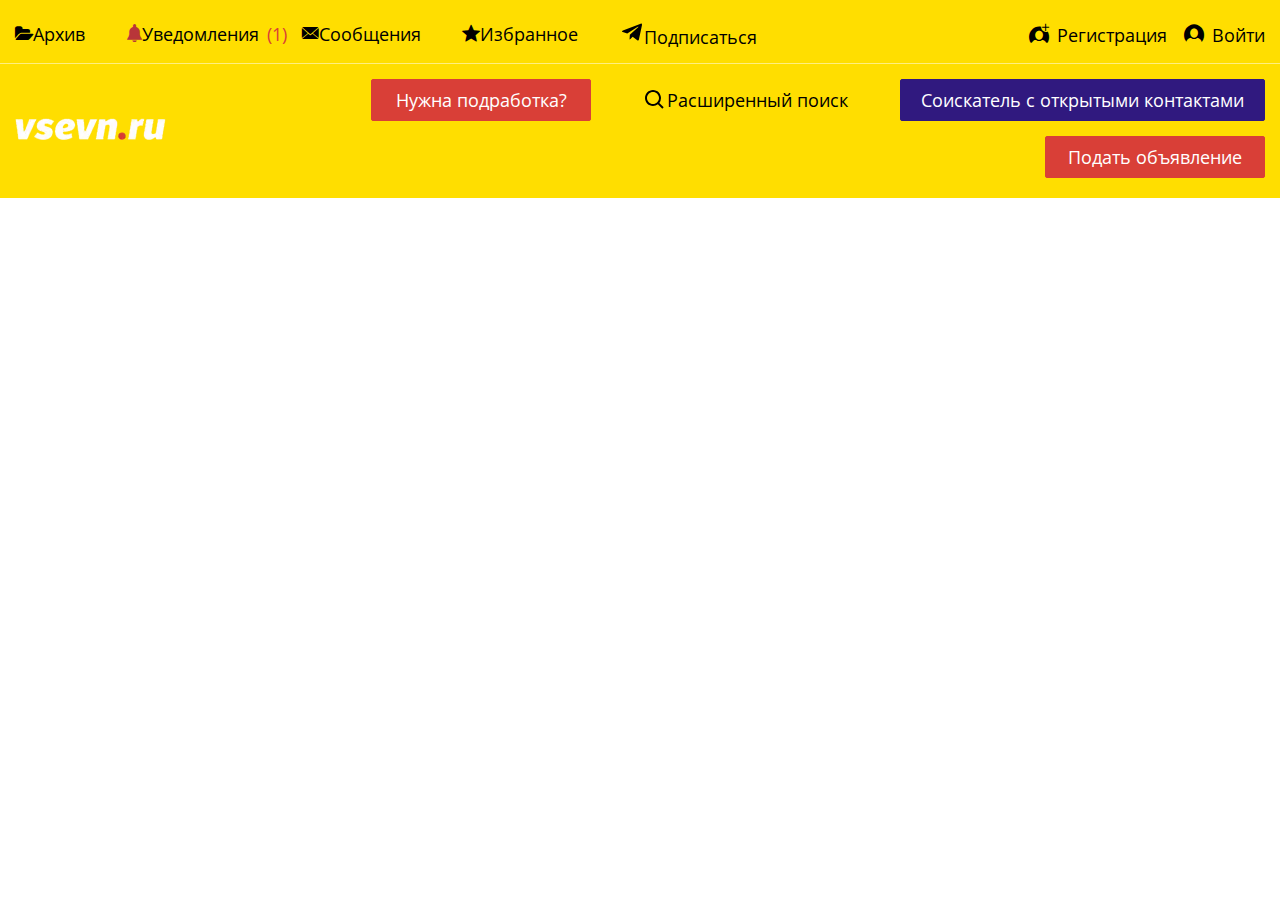
<file: index.html>
<!DOCTYPE html>
<html lang="ru">

<head>
	<title>Пробное задание</title>
	
	<!--ПОДКЛЮЧЕНИЕ CSS-->
	<link rel="stylesheet" href="css/style.css">
	<link rel="stylesheet" href="css/style-icons.css">
	<link rel="stylesheet" href="css/swiper-bundle.min.css">
	<!--ПОДКЛЮЧЕНИЕ ИКОНКИ СТРАНИЦЫ-->
	<!-- <link rel="shortcut icon" href="images/favicon.ico" type="image/x-icon"> -->
	<!--СОВРЕМЕННАЯ КОДИРОВКА СТРАНИЦЫ -->
	<meta charset="utf-8">
	<!--META-ТЕГИ-->
	<meta name="viewport" content="width=device-width, initial-scale=1.0, maximum-scale=1.0, user-scalable=0">
	<!--Отключение формирования ссылки номера телефона у IOS-->
	<meta name="format-detection" content="telephone=no">
	<!--Последняя версия браузера-->
	<meta http-equiv="X-UA-Compatible" content="ie=edge">

</head>

<body>
	<div class="wrapper">
		<header class="header">
			<div class="header__container">
				<div class="header__top top-header">
					<nav class="top-header__menu menu-top">
						<ul class="menu-top__list">
							<li class="menu-top__item"><a href="#" class="menu-top__link icon-folder_dark">Архив</a></li>
							<li class="menu-top__item"><button class="menu-top__link icon-notification_red">Уведомления<span>(1)</span></button></li>
							<li class="menu-top__item"><button class="menu-top__link icon-mail_dark">Сообщения</button></li>
							<li class="menu-top__item"><a href="#" class="menu-top__link icon-star_dark">Избранное</a></li>
							<li class="menu-top__item"><a href="#" class="menu-top__link"><svg xmlns="http://www.w3.org/2000/svg" width="24" height="24" style="fill: rgba(0, 0, 0, 1);transform: msFilter;"><path d="m20.665 3.717-17.73 6.837c-1.21.486-1.203 1.161-.222 1.462l4.552 1.42 10.532-6.645c.498-.303.953-.14.579.192l-8.533 7.701h-.002l.002.001-.314 4.692c.46 0 .663-.211.921-.46l2.211-2.15 4.599 3.397c.848.467 1.457.227 1.668-.785l3.019-14.228c.309-1.239-.473-1.8-1.282-1.434z"></path></svg>Подписаться</a></li>
						</ul>
					</nav>
					<div class="top-header__actions actions-top">
						<ul class="actions-top__list">
							<li class="actions-top__item"><a href="#" class="actions-top__link icon-plus popup-open icon-plus_dark" data-popup-open="popup-2">Регистрация</a></li>
							<li class="actions-top__item"><button class="actions-top__link icon-enter popup-open icon-enter_dark" data-popup-open="popup">Войти</button></li>
						</ul>
					</div>
				</div>
				<div class="header__bottom bottom-header">
					<a href="" class="bottom-header__logo"><img src="images/header/logo.svg" alt="Логотип"></a>
					<div class="bottom-header__actions actions-bottom">
						<ul class="actions-bottom__list">
							<li class="actions-bottom__item"><a href="#" class="actions-bottom__btn button-1">Нужна подработка?</a></li>
							<li class="actions-bottom__item"><button class="actions-bottom__link search"><svg xmlns="http://www.w3.org/2000/svg" width="24" height="24" style="fill: rgba(0, 0, 0, 1);transform: msFilter;"><path d="M10 18a7.952 7.952 0 0 0 4.897-1.688l4.396 4.396 1.414-1.414-4.396-4.396A7.952 7.952 0 0 0 18 10c0-4.411-3.589-8-8-8s-8 3.589-8 8 3.589 8 8 8zm0-14c3.309 0 6 2.691 6 6s-2.691 6-6 6-6-2.691-6-6 2.691-6 6-6z"></path></svg>Расширенный поиск</button></li>
							<li class="actions-bottom__item"><a href="#" class="actions-bottom__btn button-2">Соискатель с открытыми контактами</a></li>
							<li class="actions-bottom__item"><a href="#" class="actions-bottom__btn button-1">Подать объявление</a></li>
							<li class="actions-bottom__item entered"><button class="actions-bottom__link">Мои объявления</button></li>
						</ul>
					</div>
					<div class="bottom-header__actions-2 actions-2-header">
						<a href="#" class="actions-2-header__attention"><img src="icons-font/attention_black.svg" alt="Иконка"></a>
						<a href="#" class="actions-2-header__mail"><img src="icons-font/mail_black.svg" alt="Иконка"><span>99+</span></a>
					</div>
					<button class="icon-menu"><span></span></button>
					<div class="menu-header">
						<div class="menu-header__content">
							<!-- <div class="menu-header__profile-active active-profile">
								<div class="active-profile__image"></div>
								<div class="active-profile__name">Активный профиль</div>
							</div> -->
							<div class="menu-header__locked-profile profile-locked">
								<ul class="profile-locked__list list-menu-header">
									<li class="list-menu-header__item">
										<button class="list-menu-header__button icon-enter popup-open icon-enter_dark" data-popup-open="popup">
											Войти
										</button>
									</li>
									<li class="list-menu-header__item">
										<button class="list-menu-header__button icon-plus popup-open icon-plus_dark" data-popup-open="popup-2">
											Зарегистироваться
										</button>
									</li>
								</ul>
							</div>
							<!-- <div class="menu-header__top top-menu">
								<ul class="top-menu__list list-menu-header">
									<li class="list-menu-header__item">
										<a href="#" class="list-menu-header__link">Редактирование профиля</a>
									</li>
								</ul>
							</div> -->
							<div class="menu-header__main main-menu">
								<ul class="main-menu__list list-menu-header">
									<li class="list-menu-header__item">
										<a href="#" class="list-menu-header__link"><i class="glyphicon glyphicon-paperclip" aria-hidden="true"></i> Открытые контакты соискателей</a>
									</li>
									<li class="list-menu-header__item">
										<a href="#" class="list-menu-header__link"><i class="glyphicon glyphicon-leaf" aria-hidden="true"></i> Подать объявления</a>
									</li>
									<li class="list-menu-header__item">
										<a href="#" class="list-menu-header__link"><i class="glyphicon glyphicon-star" aria-hidden="true"></i> Избранное</a>
									</li>
									<li class="list-menu-header__item">
										<a href="#" class="list-menu-header__link"><i class="glyphicon glyphicon-thumbs-down" aria-hidden="true"></i> Черный список</a>
									</li>
									<li class="list-menu-header__item">
										<a href="#" class="list-menu-header__link"><i class="glyphicon glyphicon-duplicate" aria-hidden="true"></i> Мои объявления</a>
									</li>
									<li class="list-menu-header__item">
										<a href="#" class="list-menu-header__link"><i class="glyphicon glyphicon-apple" aria-hidden="true"></i> Отклики</a>
									</li>
									<li class="list-menu-header__item">
										<a href="#" class="list-menu-header__link"><i class="glyphicon glyphicon-film" aria-hidden="true"></i> История заказов</a>
									</li>
									<li class="list-menu-header__item">
										<a href="#" class="list-menu-header__link"><i class="glyphicon glyphicon-signal" aria-hidden="true"></i> Отзывы</a>
									</li>
								</ul>
							</div>
							<div class="menu-header__addition addititon-menu">
								<h4 class="addititon-menu__title">Дополнительные возможности</h4>
								<ul class="addititon-menu__list list-menu-header">
									<li class="list-menu-header__item">
										<a href="#" class="list-menu-header__link">Главная</a>
									</li>
									<li class="list-menu-header__item">
										<a href="#" class="list-menu-header__link">Расширенный поиск</a>
									</li>
									<li class="list-menu-header__item">
										<a href="" class="list-menu-header__link">Управление услугами</a>
									</li>
									<li class="list-menu-header__item">
										<a href="#" class="list-menu-header__link">Поиск по компании</a>
									</li>
									<li class="list-menu-header__item">
										<a href="#" class="list-menu-header__link">Соискатели по рубрикам</a>
									</li>
									<li class="list-menu-header__item">
										<a href="#" class="list-menu-header__link">Вакансии по рубрикам</a>
									</li>
									<li class="list-menu-header__item">
										<a href="#" class="list-menu-header__link">Зарплата по профессии</a>
									</li>
									<li class="list-menu-header__item">
										<a href="#" class="list-menu-header__link">Конструктор резюме</a>
									</li>
									<li class="list-menu-header__item">
										<a href="#" class="list-menu-header__link">СRМ-система</a>
									</li>
									<li class="list-menu-header__item">
										<a href="#" class="list-menu-header__link">Помощь</a>
									</li>
								</ul>
							</div>
							<!-- <div class="menu-header__enter enter-menu">
								<ul class="enter-menu__list list-menu-header">
									<li class="list-menu-header__item">
										<div class="list-menu-header__money money-header-menu">
											<div class="money-header-menu__wallet icon-ruble">12573 ₽</div>
											<div class="money-header-menu__current icon-bag">1000 ₽</div>
										</div>
									</li>
									<li class="list-menu-header__item">
										<a href="#" class="list-menu-header__link">Выход</a>
									</li>
								</ul>
							</div> -->
						</div>
					</div>
				</div>
			</div>
		</header>
		<!-- <main class="main">
			<button class="popup-open" data-popup-open="popup">Попап 1</button>
		</main> -->
		<div class="popup-1 reg popup" data-popup="popup-2">
	<div class="popup-1__body">
		<div class="popup-1__content">
			<button class="popup-1__close popup-close"><img src="images/modal-window-1/icon.svg" alt="close icon"></button>
			<div class="popup-1__row">
				<div class="slider-popup-1 swiper-container">
					<!-- <div class="slider-popup-1__wrapper swiper-wrapper">
						<div class="slider-popup-1__slide swiper-slide">
							<div class="slider-popup-1__image">
								<img src="images/slider-popup/01.png" alt="Картинка">
							</div>
						</div>
						<div class="slider-popup-1__slide swiper-slide">
							<div class="slider-popup-1__image">
								<img src="images/slider-popup/02.png" alt="Картинка">
							</div>
						</div>
						<div class="slider-popup-1__slide swiper-slide">
							<div class="slider-popup-1__image">
								<img src="images/slider-popup/03.png" alt="Картинка">
							</div>
						</div>
						<div class="slider-popup-1__slide swiper-slide">
							<div class="slider-popup-1__image">
								<img src="images/slider-popup/04.png" alt="Картинка">
							</div>
						</div>
						<div class="slider-popup-1__slide swiper-slide">
							<div class="slider-popup-1__image">
								<img src="images/slider-popup/05.png" alt="Картинка">
							</div>
						</div>
						<div class="slider-popup-1__slide swiper-slide">
							<div class="slider-popup-1__image">
								<img src="images/slider-popup/06.png" alt="Картинка">
							</div>
						</div>
					</div> -->
				</div>
				<div class="popup-1__actions actions-popup">
					<div class="actions-popup__logo">
						<img src="images/slider-popup/logo-popup.png" alt="Логотип">
					</div>
					<div class="actions-popup__text">
						Войди, чтобы иметь возможность
						наслаждаться всем функционалом</div>
					<div class="actions-popup__title">РЕГИСТРАЦИЯ</div>
					<div class="actions-popup__buttons">
						<a href="#" class="actions-popup__button button-3 vk"><svg xmlns="http://www.w3.org/2000/svg"
								width="24" height="24" style="fill: #fff;transform: msFilter;">
								<path
									d="M21.579 6.855c.14-.465 0-.806-.662-.806h-2.193c-.558 0-.813.295-.953.619 0 0-1.115 2.719-2.695 4.482-.51.513-.743.675-1.021.675-.139 0-.341-.162-.341-.627V6.855c0-.558-.161-.806-.626-.806H9.642c-.348 0-.558.258-.558.504 0 .528.79.65.871 2.138v3.228c0 .707-.127.836-.407.836-.743 0-2.551-2.729-3.624-5.853-.209-.607-.42-.852-.98-.852H2.752c-.627 0-.752.295-.752.619 0 .582.743 3.462 3.461 7.271 1.812 2.601 4.363 4.011 6.687 4.011 1.393 0 1.565-.313 1.565-.853v-1.966c0-.626.133-.752.574-.752.324 0 .882.164 2.183 1.417 1.486 1.486 1.732 2.153 2.567 2.153h2.192c.626 0 .939-.313.759-.931-.197-.615-.907-1.51-1.849-2.569-.512-.604-1.277-1.254-1.51-1.579-.325-.419-.231-.604 0-.976.001.001 2.672-3.761 2.95-5.04z">
								</path>
							</svg>Войти с помощью VK</a>
						<a href="#" class="actions-popup__button button-3 fb"><svg xmlns="http://www.w3.org/2000/svg"
								width="24" height="24" style="fill: #fff;transform: msFilter;">
								<path
									d="M13.397 20.997v-8.196h2.765l.411-3.209h-3.176V7.548c0-.926.258-1.56 1.587-1.56h1.684V3.127A22.336 22.336 0 0 0 14.201 3c-2.444 0-4.122 1.492-4.122 4.231v2.355H7.332v3.209h2.753v8.202h3.312z">
								</path>
							</svg>Войти с помощью Facebook</a>
						<a href="#" class="actions-popup__button button-3 go"><svg xmlns="http://www.w3.org/2000/svg"
								width="24" height="24" style="fill: #fff;transform: msFilter;">
								<path
									d="M20.283 10.356h-8.327v3.451h4.792c-.446 2.193-2.313 3.453-4.792 3.453a5.27 5.27 0 0 1-5.279-5.28 5.27 5.27 0 0 1 5.279-5.279c1.259 0 2.397.447 3.29 1.178l2.6-2.599c-1.584-1.381-3.615-2.233-5.89-2.233a8.908 8.908 0 0 0-8.934 8.934 8.907 8.907 0 0 0 8.934 8.934c4.467 0 8.529-3.249 8.529-8.934 0-.528-.081-1.097-.202-1.625z">
								</path>
							</svg>Войти с помощью Google</a>
						<a href="#" class="actions-popup__button button-3 ok"><svg xmlns="http://www.w3.org/2000/svg"
								viewBox="0 0 32 32" fill="#fff" width="24" height="24">
								<path
									d="M120.001,753.38c10.372,0,18.807-8.435,18.807-18.807c0-10.362-8.435-18.799-18.807-18.799 c-10.362,0-18.807,8.437-18.807,18.799C101.194,744.945,109.639,753.38,120.001,753.38z M120.001,689.164 c25.055,0,45.422,20.367,45.422,45.409c0,25.052-20.367,45.427-45.422,45.427c-25.049,0-45.422-20.375-45.422-45.427 C74.579,709.532,94.952,689.164,120.001,689.164z M138.378,652.109c9.247,2.107,18.165,5.765,26.377,10.925 c6.215,3.917,8.089,12.134,4.172,18.35c-3.912,6.23-12.124,8.103-18.35,4.186c-18.605-11.703-42.561-11.698-61.156,0 c-6.227,3.917-14.438,2.043-18.346-4.186c-3.917-6.221-2.049-14.433,4.168-18.35c8.211-5.154,17.129-8.818,26.376-10.925 l-25.395-25.394c-5.192-5.197-5.192-13.621,0.005-18.817c2.601-2.596,6.004-3.897,9.406-3.897c3.408,0,6.816,1.3,9.417,3.897 l24.943,24.954l24.965-24.954c5.192-5.197,13.616-5.197,18.812,0c5.202,5.196,5.202,13.626,0,18.817 C163.773,626.715,138.378,652.109,138.378,652.109z"
									transform="matrix(.125 0 0 -.125 0 102.5)" />
							</svg>Войти с помощью OK</a>
					</div>
					<div class="actions-popup__title-2">
						или с помощью email
					</div>
					<form action="#" class="actions-popup__form form-popup-1">
						<input class="form-popup-1__input" type="email" name="" id="" placeholder="Введите Email">
						<input class="form-popup-1__input" type="password" name="" id="" placeholder="Введите пароль">
						<a href="../with_reg.html" class="form-popup-1__button button-4">Войти</a>
						<div class="form-popup-1__actions-add actions-add">
							<button class="actions-add__reg popup-open" data-popup-open="popup">Вход</button>
						</div>
					</form>
					<div class="actions-popup__rights">Присоединившись, вы соглашаетесь с <a href="#">Условиями использования
							сервиса</a> и <a href="#">Политикой конфиденциальности</a></div>
				</div>
			</div>
		</div>
	</div>
</div>
<div class="popup-1 enter popup" data-popup="popup">
	<div class="popup-1__body">
		<div class="popup-1__content">
			<button class="popup-1__close popup-close"><img src="images/modal-window-1/icon.svg" alt="close icon"></button>
			<div class="popup-1__row">
				<div class="slider-popup-1 swiper-container">
					<!-- <div class="slider-popup-1__wrapper swiper-wrapper">
						<div class="slider-popup-1__slide swiper-slide">
							<div class="slider-popup-1__image">
								<img src="images/slider-popup/01.png" alt="Картинка">
							</div>
						</div>
						<div class="slider-popup-1__slide swiper-slide">
							<div class="slider-popup-1__image">
								<img src="images/slider-popup/02.png" alt="Картинка">
							</div>
						</div>
						<div class="slider-popup-1__slide swiper-slide">
							<div class="slider-popup-1__image">
								<img src="images/slider-popup/03.png" alt="Картинка">
							</div>
						</div>
						<div class="slider-popup-1__slide swiper-slide">
							<div class="slider-popup-1__image">
								<img src="images/slider-popup/04.png" alt="Картинка">
							</div>
						</div>
						<div class="slider-popup-1__slide swiper-slide">
							<div class="slider-popup-1__image">
								<img src="images/slider-popup/05.png" alt="Картинка">
							</div>
						</div>
						<div class="slider-popup-1__slide swiper-slide">
							<div class="slider-popup-1__image">
								<img src="images/slider-popup/06.png" alt="Картинка">
							</div>
						</div>
					</div> -->
				</div>
				<div class="popup-1__actions actions-popup">
					<div class="actions-popup__logo">
						<img src="images/slider-popup/logo-popup.png" alt="Логотип">
					</div>
					<div class="actions-popup__text">
						Войди, чтобы иметь возможность
						наслаждаться всем функционалом</div>
					<div class="actions-popup__title">ВХОД</div>
					<div class="actions-popup__buttons">
						<a href="#" class="actions-popup__button button-3 vk"><svg xmlns="http://www.w3.org/2000/svg"
								width="24" height="24" style="fill: #fff;transform: msFilter;">
								<path
									d="M21.579 6.855c.14-.465 0-.806-.662-.806h-2.193c-.558 0-.813.295-.953.619 0 0-1.115 2.719-2.695 4.482-.51.513-.743.675-1.021.675-.139 0-.341-.162-.341-.627V6.855c0-.558-.161-.806-.626-.806H9.642c-.348 0-.558.258-.558.504 0 .528.79.65.871 2.138v3.228c0 .707-.127.836-.407.836-.743 0-2.551-2.729-3.624-5.853-.209-.607-.42-.852-.98-.852H2.752c-.627 0-.752.295-.752.619 0 .582.743 3.462 3.461 7.271 1.812 2.601 4.363 4.011 6.687 4.011 1.393 0 1.565-.313 1.565-.853v-1.966c0-.626.133-.752.574-.752.324 0 .882.164 2.183 1.417 1.486 1.486 1.732 2.153 2.567 2.153h2.192c.626 0 .939-.313.759-.931-.197-.615-.907-1.51-1.849-2.569-.512-.604-1.277-1.254-1.51-1.579-.325-.419-.231-.604 0-.976.001.001 2.672-3.761 2.95-5.04z">
								</path>
							</svg>Войти с помощью VK</a>
						<a href="#" class="actions-popup__button button-3 fb"><svg xmlns="http://www.w3.org/2000/svg"
								width="24" height="24" style="fill: #fff;transform: msFilter;">
								<path
									d="M13.397 20.997v-8.196h2.765l.411-3.209h-3.176V7.548c0-.926.258-1.56 1.587-1.56h1.684V3.127A22.336 22.336 0 0 0 14.201 3c-2.444 0-4.122 1.492-4.122 4.231v2.355H7.332v3.209h2.753v8.202h3.312z">
								</path>
							</svg>Войти с помощью Facebook</a>
						<a href="#" class="actions-popup__button button-3 go"><svg xmlns="http://www.w3.org/2000/svg"
								width="24" height="24" style="fill: #fff;transform: msFilter;">
								<path
									d="M20.283 10.356h-8.327v3.451h4.792c-.446 2.193-2.313 3.453-4.792 3.453a5.27 5.27 0 0 1-5.279-5.28 5.27 5.27 0 0 1 5.279-5.279c1.259 0 2.397.447 3.29 1.178l2.6-2.599c-1.584-1.381-3.615-2.233-5.89-2.233a8.908 8.908 0 0 0-8.934 8.934 8.907 8.907 0 0 0 8.934 8.934c4.467 0 8.529-3.249 8.529-8.934 0-.528-.081-1.097-.202-1.625z">
								</path>
							</svg>Войти с помощью Google</a>
						<a href="#" class="actions-popup__button button-3 ok"><svg xmlns="http://www.w3.org/2000/svg"
								viewBox="0 0 32 32" fill="#fff" width="24" height="24">
								<path
									d="M120.001,753.38c10.372,0,18.807-8.435,18.807-18.807c0-10.362-8.435-18.799-18.807-18.799 c-10.362,0-18.807,8.437-18.807,18.799C101.194,744.945,109.639,753.38,120.001,753.38z M120.001,689.164 c25.055,0,45.422,20.367,45.422,45.409c0,25.052-20.367,45.427-45.422,45.427c-25.049,0-45.422-20.375-45.422-45.427 C74.579,709.532,94.952,689.164,120.001,689.164z M138.378,652.109c9.247,2.107,18.165,5.765,26.377,10.925 c6.215,3.917,8.089,12.134,4.172,18.35c-3.912,6.23-12.124,8.103-18.35,4.186c-18.605-11.703-42.561-11.698-61.156,0 c-6.227,3.917-14.438,2.043-18.346-4.186c-3.917-6.221-2.049-14.433,4.168-18.35c8.211-5.154,17.129-8.818,26.376-10.925 l-25.395-25.394c-5.192-5.197-5.192-13.621,0.005-18.817c2.601-2.596,6.004-3.897,9.406-3.897c3.408,0,6.816,1.3,9.417,3.897 l24.943,24.954l24.965-24.954c5.192-5.197,13.616-5.197,18.812,0c5.202,5.196,5.202,13.626,0,18.817 C163.773,626.715,138.378,652.109,138.378,652.109z"
									transform="matrix(.125 0 0 -.125 0 102.5)" />
							</svg>Войти с помощью OK</a>
					</div>
					<div class="actions-popup__title-2">
						или с помощью email
					</div>
					<form action="#" class="actions-popup__form form-popup-1">
						<input class="form-popup-1__input" type="email" name="" id="" placeholder="Введите Email">
						<input class="form-popup-1__input" type="password" name="" id="" placeholder="Введите пароль">
						<a href="../with_reg.html" class="form-popup-1__button button-4">Войти</a>
						<div class="form-popup-1__actions-add actions-add">
							<button class="actions-add__reg popup-open" data-popup-open="popup-2">Зарегистрироваться</button>
							<a href="../password.html" class="actions-add__forget">Забыли пароль?</a>
						</div>
					</form>
					<div class="actions-popup__rights">Присоединившись, вы соглашаетесь с <a href="#">Условиями использования
							сервиса</a> и <a href="#">Политикой конфиденциальности</a></div>
				</div>
			</div>
		</div>
	</div>
</div>

	</div>

			<!--СКРИПТЫ-->
		<!-- <script src="https://code.jquery.com/jquery-3.6.0.min.js"></script> - старая версия -->
		<script src="js/main.js"></script>
		<script src="js/swiper-bundle.min.js"></script>
		<!-- <script src="https://kit.fontawesome.com/cf457b3d7a.js" crossorigin="anonymous"></script> -->
		<!-- AOS -->
</body>

</html>
</file>
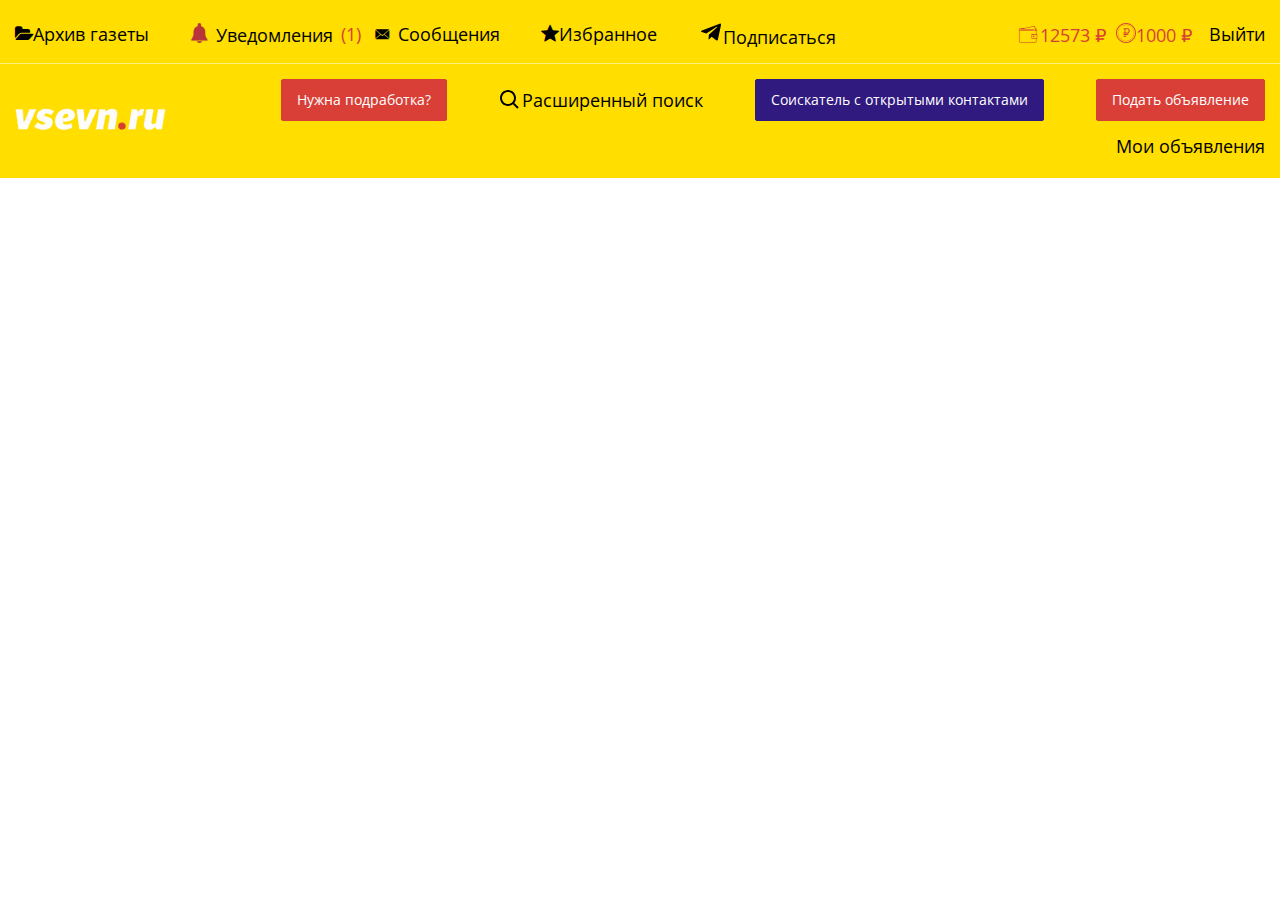
<file: with_reg.html>
<!DOCTYPE html>
<html lang="ru">

<head>
	<title>Пробное задание</title>
	
	<!--ПОДКЛЮЧЕНИЕ CSS-->
	<link rel="stylesheet" href="css/style.css">
	<link rel="stylesheet" href="css/style-icons.css">
	<link rel="stylesheet" href="css/swiper-bundle.min.css">
	<!--ПОДКЛЮЧЕНИЕ ИКОНКИ СТРАНИЦЫ-->
	<!-- <link rel="shortcut icon" href="images/favicon.ico" type="image/x-icon"> -->
	<!--СОВРЕМЕННАЯ КОДИРОВКА СТРАНИЦЫ -->
	<meta charset="utf-8">
	<!--META-ТЕГИ-->
	<meta name="viewport" content="width=device-width, initial-scale=1.0, maximum-scale=1.0, user-scalable=0">
	<!--Отключение формирования ссылки номера телефона у IOS-->
	<meta name="format-detection" content="telephone=no">
	<!--Последняя версия браузера-->
	<meta http-equiv="X-UA-Compatible" content="ie=edge">

</head>

<body>
	<div class="wrapper">
		<header class="header">
			<div class="header__container">
				<div class="header__top top-header">
					<nav class="top-header__menu menu-top">
						<ul class="menu-top__list">
							<li class="menu-top__item"><a href="#" class="menu-top__link icon-folder_dark">Архив газеты</a></li>
							<li class="menu-top__item"><button class="menu-top__link icon-attention icon-notification_red">Уведомления<span>(1)</span></button></li>
							<li class="menu-top__item"><button class="menu-top__link icon-mail icon-mail_dark">Сообщения</button></li>
							<li class="menu-top__item"><a href="#" class="menu-top__link icon-star_dark">Избранное</a></li>
							<li class="menu-top__item"><a href="#" class="menu-top__link"><svg xmlns="http://www.w3.org/2000/svg" width="24" height="24" style="fill: rgba(0, 0, 0, 1);transform: msFilter;"><path d="m20.665 3.717-17.73 6.837c-1.21.486-1.203 1.161-.222 1.462l4.552 1.42 10.532-6.645c.498-.303.953-.14.579.192l-8.533 7.701h-.002l.002.001-.314 4.692c.46 0 .663-.211.921-.46l2.211-2.15 4.599 3.397c.848.467 1.457.227 1.668-.785l3.019-14.228c.309-1.239-.473-1.8-1.282-1.434z"></path></svg>Подписаться</a></li>
						</ul>
					</nav>
					<div class="top-header__actions actions-top">
						<ul class="actions-top__list">
							<li class="actions-top__item">
								<div class="actions-top__money money-header-menu">
									<div class="money-header-menu__wallet icon-wallet_light_red">12573 ₽</div>
									<div class="money-header-menu__current ruble"><img src="icons-font/ruble.svg" alt="Иконка">1000 ₽</div>
								</div>
							</li>
							<li class="actions-top__item"><a href="index.html" class="actions-top__link">Выйти</a></li>
						</ul>
					</div>
				</div>
				<div class="header__bottom bottom-header">
					<a href="" class="bottom-header__logo"><img src="images/header/logo.svg" alt="Логотип"></a>
					<div class="bottom-header__actions actions-bottom">
						<ul class="actions-bottom__list entered">
							<li class="actions-bottom__item"><a href="#" class="actions-bottom__btn button-1_entered">Нужна подработка?</a></li>
							<li class="actions-bottom__item"><button class="actions-bottom__link search"><svg xmlns="http://www.w3.org/2000/svg" width="24" height="24" style="fill: rgba(0, 0, 0, 1);transform: msFilter;"><path d="M10 18a7.952 7.952 0 0 0 4.897-1.688l4.396 4.396 1.414-1.414-4.396-4.396A7.952 7.952 0 0 0 18 10c0-4.411-3.589-8-8-8s-8 3.589-8 8 3.589 8 8 8zm0-14c3.309 0 6 2.691 6 6s-2.691 6-6 6-6-2.691-6-6 2.691-6 6-6z"></path></svg>Расширенный поиск</button></li>
							<li class="actions-bottom__item"><a href="#" class="actions-bottom__btn button-2">Соискатель с открытыми контактами</a></li>
							<li class="actions-bottom__item"><a href="#" class="actions-bottom__btn button-1_entered">Подать объявление</a></li>
							<li class="actions-bottom__item"><button class="actions-bottom__link">Мои объявления</button></li>
						</ul>
					</div>
					<div class="bottom-header__actions-2 actions-2-header">
						<a href="#" class="actions-2-header__attention"><img src="icons-font/attention_black.svg" alt="Иконка"></a>
						<a href="#" class="actions-2-header__mail"><img src="icons-font/mail_black.svg" alt="Иконка"><span>99+</span></a>
					</div>
					<button class="icon-menu"><span></span></button>
					<div class="menu-header">
						<div class="menu-header__content">
							<div class="menu-header__profile-active active-profile">
								<div class="active-profile__image"></div>
								<div class="active-profile__name">Активный профиль</div>
							</div>
							<!-- <div class="menu-header__locked-profile profile-locked">
								<ul class="profile-locked__list list-menu-header">
									<li class="list-menu-header__item">
										<button class="list-menu-header__button icon-enter popup-open" data-popup-open="popup">
											Войти
										</button>
									</li>
									<li class="list-menu-header__item">
										<button class="list-menu-header__button icon-plus popup-open" data-popup-open="popup">
											Зарегистироваться
										</button>
									</li>
								</ul>
							</div> -->
							<div class="menu-header__top top-menu">
								<ul class="top-menu__list list-menu-header">
									<li class="list-menu-header__item">
										<a href="#" class="list-menu-header__link">Редактирование профиля</a>
									</li>
								</ul>
							</div>
							<div class="menu-header__main main-menu">
								<ul class="main-menu__list list-menu-header">
									<li class="list-menu-header__item">
										<a href="#" class="list-menu-header__link"><i class="glyphicon glyphicon-paperclip" aria-hidden="true"></i> Открытые контакты соискателей</a>
									</li>
									<li class="list-menu-header__item">
										<a href="#" class="list-menu-header__link"><i class="glyphicon glyphicon-leaf" aria-hidden="true"></i> Подать объявления</a>
									</li>
									<li class="list-menu-header__item">
										<a href="#" class="list-menu-header__link"><i class="glyphicon glyphicon-star" aria-hidden="true"></i> Избранное</a>
									</li>
									<li class="list-menu-header__item">
										<a href="#" class="list-menu-header__link"><i class="glyphicon glyphicon-thumbs-down" aria-hidden="true"></i> Черный список</a>
									</li>
									<li class="list-menu-header__item">
										<a href="#" class="list-menu-header__link"><i class="glyphicon glyphicon-duplicate" aria-hidden="true"></i> Мои объявления</a>
									</li>
									<li class="list-menu-header__item">
										<a href="#" class="list-menu-header__link"><i class="glyphicon glyphicon-apple" aria-hidden="true"></i> Отклики</a>
									</li>
									<li class="list-menu-header__item">
										<a href="#" class="list-menu-header__link"><i class="glyphicon glyphicon-film" aria-hidden="true"></i> История заказов</a>
									</li>
									<li class="list-menu-header__item">
										<a href="#" class="list-menu-header__link"><i class="glyphicon glyphicon-signal" aria-hidden="true"></i> Отзывы</a>
									</li>
								</ul>
							</div>
							<div class="menu-header__addition addititon-menu">
								<h4 class="addititon-menu__title">Дополнительные возможности</h4>
								<ul class="addititon-menu__list list-menu-header">
									<li class="list-menu-header__item">
										<a href="#" class="list-menu-header__link">Главная</a>
									</li>
									<li class="list-menu-header__item">
										<a href="#" class="list-menu-header__link">Расширенный поиск</a>
									</li>
									<li class="list-menu-header__item">
										<a href="" class="list-menu-header__link">Управление услугами</a>
									</li>
									<li class="list-menu-header__item">
										<a href="#" class="list-menu-header__link">Поиск по компании</a>
									</li>
									<li class="list-menu-header__item">
										<a href="#" class="list-menu-header__link">Соискатели по рубрикам</a>
									</li>
									<li class="list-menu-header__item">
										<a href="#" class="list-menu-header__link">Вакансии по рубрикам</a>
									</li>
									<li class="list-menu-header__item">
										<a href="#" class="list-menu-header__link">Зарплата по профессии</a>
									</li>
									<li class="list-menu-header__item">
										<a href="#" class="list-menu-header__link">Конструктор резюме</a>
									</li>
									<li class="list-menu-header__item">
										<a href="#" class="list-menu-header__link">СRМ-система</a>
									</li>
									<li class="list-menu-header__item">
										<a href="#" class="list-menu-header__link">Помощь</a>
									</li>
								</ul>
							</div>
							<div class="menu-header__enter enter-menu">
								<ul class="enter-menu__list list-menu-header">
									<li class="list-menu-header__item">
										<div class="list-menu-header__money money-header-menu">
											<div class="money-header-menu__wallet icon-wallet_light_red">12573 ₽</div>
											<div class="money-header-menu__current ruble"><img src="icons-font/ruble.svg" alt="Иконка">1000 ₽</div>
										</div>
									</li>
									<li class="list-menu-header__item">
										<a href="index.html" class="list-menu-header__link">Выход</a>
									</li>
								</ul>
							</div>
						</div>
					</div>
				</div>
			</div>
		</header>
		<!-- <main class="main">
			<button class="popup-open" data-popup-open="popup">Попап 1</button>
		</main> -->
		<div class="popup-1 reg popup" data-popup="popup-2">
	<div class="popup-1__body">
		<div class="popup-1__content">
			<button class="popup-1__close popup-close"><img src="images/modal-window-1/icon.svg" alt="close icon"></button>
			<div class="popup-1__row">
				<div class="slider-popup-1 swiper-container">
					<!-- <div class="slider-popup-1__wrapper swiper-wrapper">
						<div class="slider-popup-1__slide swiper-slide">
							<div class="slider-popup-1__image">
								<img src="images/slider-popup/01.png" alt="Картинка">
							</div>
						</div>
						<div class="slider-popup-1__slide swiper-slide">
							<div class="slider-popup-1__image">
								<img src="images/slider-popup/02.png" alt="Картинка">
							</div>
						</div>
						<div class="slider-popup-1__slide swiper-slide">
							<div class="slider-popup-1__image">
								<img src="images/slider-popup/03.png" alt="Картинка">
							</div>
						</div>
						<div class="slider-popup-1__slide swiper-slide">
							<div class="slider-popup-1__image">
								<img src="images/slider-popup/04.png" alt="Картинка">
							</div>
						</div>
						<div class="slider-popup-1__slide swiper-slide">
							<div class="slider-popup-1__image">
								<img src="images/slider-popup/05.png" alt="Картинка">
							</div>
						</div>
						<div class="slider-popup-1__slide swiper-slide">
							<div class="slider-popup-1__image">
								<img src="images/slider-popup/06.png" alt="Картинка">
							</div>
						</div>
					</div> -->
				</div>
				<div class="popup-1__actions actions-popup">
					<div class="actions-popup__logo">
						<img src="images/slider-popup/logo-popup.png" alt="Логотип">
					</div>
					<div class="actions-popup__text">
						Войди, чтобы иметь возможность
						наслаждаться всем функционалом</div>
					<div class="actions-popup__title">РЕГИСТРАЦИЯ</div>
					<div class="actions-popup__buttons">
						<a href="#" class="actions-popup__button button-3 vk"><svg xmlns="http://www.w3.org/2000/svg"
								width="24" height="24" style="fill: #fff;transform: msFilter;">
								<path
									d="M21.579 6.855c.14-.465 0-.806-.662-.806h-2.193c-.558 0-.813.295-.953.619 0 0-1.115 2.719-2.695 4.482-.51.513-.743.675-1.021.675-.139 0-.341-.162-.341-.627V6.855c0-.558-.161-.806-.626-.806H9.642c-.348 0-.558.258-.558.504 0 .528.79.65.871 2.138v3.228c0 .707-.127.836-.407.836-.743 0-2.551-2.729-3.624-5.853-.209-.607-.42-.852-.98-.852H2.752c-.627 0-.752.295-.752.619 0 .582.743 3.462 3.461 7.271 1.812 2.601 4.363 4.011 6.687 4.011 1.393 0 1.565-.313 1.565-.853v-1.966c0-.626.133-.752.574-.752.324 0 .882.164 2.183 1.417 1.486 1.486 1.732 2.153 2.567 2.153h2.192c.626 0 .939-.313.759-.931-.197-.615-.907-1.51-1.849-2.569-.512-.604-1.277-1.254-1.51-1.579-.325-.419-.231-.604 0-.976.001.001 2.672-3.761 2.95-5.04z">
								</path>
							</svg>Войти с помощью VK</a>
						<a href="#" class="actions-popup__button button-3 fb"><svg xmlns="http://www.w3.org/2000/svg"
								width="24" height="24" style="fill: #fff;transform: msFilter;">
								<path
									d="M13.397 20.997v-8.196h2.765l.411-3.209h-3.176V7.548c0-.926.258-1.56 1.587-1.56h1.684V3.127A22.336 22.336 0 0 0 14.201 3c-2.444 0-4.122 1.492-4.122 4.231v2.355H7.332v3.209h2.753v8.202h3.312z">
								</path>
							</svg>Войти с помощью Facebook</a>
						<a href="#" class="actions-popup__button button-3 go"><svg xmlns="http://www.w3.org/2000/svg"
								width="24" height="24" style="fill: #fff;transform: msFilter;">
								<path
									d="M20.283 10.356h-8.327v3.451h4.792c-.446 2.193-2.313 3.453-4.792 3.453a5.27 5.27 0 0 1-5.279-5.28 5.27 5.27 0 0 1 5.279-5.279c1.259 0 2.397.447 3.29 1.178l2.6-2.599c-1.584-1.381-3.615-2.233-5.89-2.233a8.908 8.908 0 0 0-8.934 8.934 8.907 8.907 0 0 0 8.934 8.934c4.467 0 8.529-3.249 8.529-8.934 0-.528-.081-1.097-.202-1.625z">
								</path>
							</svg>Войти с помощью Google</a>
						<a href="#" class="actions-popup__button button-3 ok"><svg xmlns="http://www.w3.org/2000/svg"
								viewBox="0 0 32 32" fill="#fff" width="24" height="24">
								<path
									d="M120.001,753.38c10.372,0,18.807-8.435,18.807-18.807c0-10.362-8.435-18.799-18.807-18.799 c-10.362,0-18.807,8.437-18.807,18.799C101.194,744.945,109.639,753.38,120.001,753.38z M120.001,689.164 c25.055,0,45.422,20.367,45.422,45.409c0,25.052-20.367,45.427-45.422,45.427c-25.049,0-45.422-20.375-45.422-45.427 C74.579,709.532,94.952,689.164,120.001,689.164z M138.378,652.109c9.247,2.107,18.165,5.765,26.377,10.925 c6.215,3.917,8.089,12.134,4.172,18.35c-3.912,6.23-12.124,8.103-18.35,4.186c-18.605-11.703-42.561-11.698-61.156,0 c-6.227,3.917-14.438,2.043-18.346-4.186c-3.917-6.221-2.049-14.433,4.168-18.35c8.211-5.154,17.129-8.818,26.376-10.925 l-25.395-25.394c-5.192-5.197-5.192-13.621,0.005-18.817c2.601-2.596,6.004-3.897,9.406-3.897c3.408,0,6.816,1.3,9.417,3.897 l24.943,24.954l24.965-24.954c5.192-5.197,13.616-5.197,18.812,0c5.202,5.196,5.202,13.626,0,18.817 C163.773,626.715,138.378,652.109,138.378,652.109z"
									transform="matrix(.125 0 0 -.125 0 102.5)" />
							</svg>Войти с помощью OK</a>
					</div>
					<div class="actions-popup__title-2">
						или с помощью email
					</div>
					<form action="#" class="actions-popup__form form-popup-1">
						<input class="form-popup-1__input" type="email" name="" id="" placeholder="Введите Email">
						<input class="form-popup-1__input" type="password" name="" id="" placeholder="Введите пароль">
						<a href="../../with_reg.html" class="form-popup-1__button button-4">Войти</a>
						<div class="form-popup-1__actions-add actions-add">
							<button class="actions-add__reg popup-open" data-popup-open="popup">Вход</button>
						</div>
					</form>
					<div class="actions-popup__rights">Присоединившись, вы соглашаетесь с <a href="#">Условиями использования
							сервиса</a> и <a href="#">Политикой конфиденциальности</a></div>
				</div>
			</div>
		</div>
	</div>
</div>
<div class="popup-1 enter popup" data-popup="popup">
	<div class="popup-1__body">
		<div class="popup-1__content">
			<button class="popup-1__close popup-close"><img src="images/modal-window-1/icon.svg" alt="close icon"></button>
			<div class="popup-1__row">
				<div class="slider-popup-1 swiper-container">
					<!-- <div class="slider-popup-1__wrapper swiper-wrapper">
						<div class="slider-popup-1__slide swiper-slide">
							<div class="slider-popup-1__image">
								<img src="images/slider-popup/01.png" alt="Картинка">
							</div>
						</div>
						<div class="slider-popup-1__slide swiper-slide">
							<div class="slider-popup-1__image">
								<img src="images/slider-popup/02.png" alt="Картинка">
							</div>
						</div>
						<div class="slider-popup-1__slide swiper-slide">
							<div class="slider-popup-1__image">
								<img src="images/slider-popup/03.png" alt="Картинка">
							</div>
						</div>
						<div class="slider-popup-1__slide swiper-slide">
							<div class="slider-popup-1__image">
								<img src="images/slider-popup/04.png" alt="Картинка">
							</div>
						</div>
						<div class="slider-popup-1__slide swiper-slide">
							<div class="slider-popup-1__image">
								<img src="images/slider-popup/05.png" alt="Картинка">
							</div>
						</div>
						<div class="slider-popup-1__slide swiper-slide">
							<div class="slider-popup-1__image">
								<img src="images/slider-popup/06.png" alt="Картинка">
							</div>
						</div>
					</div> -->
				</div>
				<div class="popup-1__actions actions-popup">
					<div class="actions-popup__logo">
						<img src="images/slider-popup/logo-popup.png" alt="Логотип">
					</div>
					<div class="actions-popup__text">
						Войди, чтобы иметь возможность
						наслаждаться всем функционалом</div>
					<div class="actions-popup__title">ВХОД</div>
					<div class="actions-popup__buttons">
						<a href="#" class="actions-popup__button button-3 vk"><svg xmlns="http://www.w3.org/2000/svg"
								width="24" height="24" style="fill: #fff;transform: msFilter;">
								<path
									d="M21.579 6.855c.14-.465 0-.806-.662-.806h-2.193c-.558 0-.813.295-.953.619 0 0-1.115 2.719-2.695 4.482-.51.513-.743.675-1.021.675-.139 0-.341-.162-.341-.627V6.855c0-.558-.161-.806-.626-.806H9.642c-.348 0-.558.258-.558.504 0 .528.79.65.871 2.138v3.228c0 .707-.127.836-.407.836-.743 0-2.551-2.729-3.624-5.853-.209-.607-.42-.852-.98-.852H2.752c-.627 0-.752.295-.752.619 0 .582.743 3.462 3.461 7.271 1.812 2.601 4.363 4.011 6.687 4.011 1.393 0 1.565-.313 1.565-.853v-1.966c0-.626.133-.752.574-.752.324 0 .882.164 2.183 1.417 1.486 1.486 1.732 2.153 2.567 2.153h2.192c.626 0 .939-.313.759-.931-.197-.615-.907-1.51-1.849-2.569-.512-.604-1.277-1.254-1.51-1.579-.325-.419-.231-.604 0-.976.001.001 2.672-3.761 2.95-5.04z">
								</path>
							</svg>Войти с помощью VK</a>
						<a href="#" class="actions-popup__button button-3 fb"><svg xmlns="http://www.w3.org/2000/svg"
								width="24" height="24" style="fill: #fff;transform: msFilter;">
								<path
									d="M13.397 20.997v-8.196h2.765l.411-3.209h-3.176V7.548c0-.926.258-1.56 1.587-1.56h1.684V3.127A22.336 22.336 0 0 0 14.201 3c-2.444 0-4.122 1.492-4.122 4.231v2.355H7.332v3.209h2.753v8.202h3.312z">
								</path>
							</svg>Войти с помощью Facebook</a>
						<a href="#" class="actions-popup__button button-3 go"><svg xmlns="http://www.w3.org/2000/svg"
								width="24" height="24" style="fill: #fff;transform: msFilter;">
								<path
									d="M20.283 10.356h-8.327v3.451h4.792c-.446 2.193-2.313 3.453-4.792 3.453a5.27 5.27 0 0 1-5.279-5.28 5.27 5.27 0 0 1 5.279-5.279c1.259 0 2.397.447 3.29 1.178l2.6-2.599c-1.584-1.381-3.615-2.233-5.89-2.233a8.908 8.908 0 0 0-8.934 8.934 8.907 8.907 0 0 0 8.934 8.934c4.467 0 8.529-3.249 8.529-8.934 0-.528-.081-1.097-.202-1.625z">
								</path>
							</svg>Войти с помощью Google</a>
						<a href="#" class="actions-popup__button button-3 ok"><svg xmlns="http://www.w3.org/2000/svg"
								viewBox="0 0 32 32" fill="#fff" width="24" height="24">
								<path
									d="M120.001,753.38c10.372,0,18.807-8.435,18.807-18.807c0-10.362-8.435-18.799-18.807-18.799 c-10.362,0-18.807,8.437-18.807,18.799C101.194,744.945,109.639,753.38,120.001,753.38z M120.001,689.164 c25.055,0,45.422,20.367,45.422,45.409c0,25.052-20.367,45.427-45.422,45.427c-25.049,0-45.422-20.375-45.422-45.427 C74.579,709.532,94.952,689.164,120.001,689.164z M138.378,652.109c9.247,2.107,18.165,5.765,26.377,10.925 c6.215,3.917,8.089,12.134,4.172,18.35c-3.912,6.23-12.124,8.103-18.35,4.186c-18.605-11.703-42.561-11.698-61.156,0 c-6.227,3.917-14.438,2.043-18.346-4.186c-3.917-6.221-2.049-14.433,4.168-18.35c8.211-5.154,17.129-8.818,26.376-10.925 l-25.395-25.394c-5.192-5.197-5.192-13.621,0.005-18.817c2.601-2.596,6.004-3.897,9.406-3.897c3.408,0,6.816,1.3,9.417,3.897 l24.943,24.954l24.965-24.954c5.192-5.197,13.616-5.197,18.812,0c5.202,5.196,5.202,13.626,0,18.817 C163.773,626.715,138.378,652.109,138.378,652.109z"
									transform="matrix(.125 0 0 -.125 0 102.5)" />
							</svg>Войти с помощью OK</a>
					</div>
					<div class="actions-popup__title-2">
						или с помощью email
					</div>
					<form action="#" class="actions-popup__form form-popup-1">
						<input class="form-popup-1__input" type="email" name="" id="" placeholder="Введите Email">
						<input class="form-popup-1__input" type="password" name="" id="" placeholder="Введите пароль">
						<a href="../../with_reg.html" class="form-popup-1__button button-4">Войти</a>
						<div class="form-popup-1__actions-add actions-add">
							<button class="actions-add__reg popup-open" data-popup-open="popup-2">Зарегистрироваться</button>
							<a href="../../password.html" class="actions-add__forget">Забыли пароль?</a>
						</div>
					</form>
					<div class="actions-popup__rights">Присоединившись, вы соглашаетесь с <a href="#">Условиями использования
							сервиса</a> и <a href="#">Политикой конфиденциальности</a></div>
				</div>
			</div>
		</div>
	</div>
</div>

	</div>

			<!--СКРИПТЫ-->
		<!-- <script src="https://code.jquery.com/jquery-3.6.0.min.js"></script> - старая версия -->
		<script src="js/main.js"></script>
		<script src="js/swiper-bundle.min.js"></script>
		<!-- <script src="https://kit.fontawesome.com/cf457b3d7a.js" crossorigin="anonymous"></script> -->
		<!-- AOS -->
</body>

</html>
</file>
<file: css/style.css>
@import url(https://fonts.googleapis.com/css?family=Open+Sans:300,regular);@use 'sass:math';[class*=__container]{max-width:88.125rem;-webkit-box-sizing:content-box;box-sizing:content-box;margin:0 auto;padding:0 0.9375rem}*{padding:0;margin:0;border:0}*,:after,:before{-moz-box-sizing:border-box;-webkit-box-sizing:border-box;box-sizing:border-box}:active,:focus{outline:none}a:active,a:focus{outline:none}aside,footer,header,main,nav{display:block}body,html{height:100%;margin:0;padding:0;position:relative;width:100%;color:#000}body{background-color:#fff;font-style:normal;font-family:"Open Sans", serif;-ms-text-size-adjust:100%;-moz-text-size-adjust:100%;-webkit-text-size-adjust:100%}body._lock{overflow:hidden}@media (max-width:47.99875em){body{overflow:auto}}body.lock{overflow:hidden}@media (max-width:47.99875em){body.lock{width:100%;position:fixed;overflow:hidden}}button,input,textarea{font-family:inherit}input::-ms-clear{display:none}button{cursor:pointer;background:none}button::-moz-focus-inner{padding:0;border:0}a,a:visited{text-decoration:none}a:hover{text-decoration:none}ul li{list-style:none;padding:0}img{vertical-align:top}h1,h2,h3,h4,h5,h6{font-size:inherit;font-weight:inherit}body{font-weight:400}.lock body{overflow:hidden;-ms-touch-action:none;touch-action:none}.wrapper{overflow:hidden;min-height:100%;display:-webkit-box;display:-ms-flexbox;display:flex;-webkit-box-orient:vertical;-webkit-box-direction:normal;-ms-flex-direction:column;flex-direction:column}.wrapper>main{-webkit-box-flex:1;-ms-flex:1 1 auto;flex:1 1 auto}.wrapper>*{min-width:0}[class*=ibj_cover]{position:relative}[class*=ibj_cover] img{position:absolute;top:0;left:0;width:100%;height:100%;-o-object-fit:cover;object-fit:cover}[class*=ibj_content]{position:relative}[class*=ibj_content] img{position:absolute;top:0;left:0;width:100%;height:100%;-o-object-fit:contain;object-fit:contain}.ibj{background-repeat:no-repeat;background-size:cover;background-position:center}.ibj img{display:none}.button-1{-webkit-box-pack:center;-ms-flex-pack:center;justify-content:center;display:-webkit-box;display:-ms-flexbox;display:flex;-webkit-box-align:center;-ms-flex-align:center;align-items:center;background:#D93F37;font-family:'Open Sans', serif;font-weight:400;font-size:1.125rem;line-height:calc(21 / 18 * 100%);text-align:center;color:#fff;min-height:2.625rem;padding:0.3125rem 1.25rem;border:1px solid #D93F37;border-radius:2px;-webkit-transition:all 0.5s ease 0s;-o-transition:all 0.5s ease 0s;transition:all 0.5s ease 0s;min-width:13.75rem}@media (any-hover:hover){.button-1:hover{color:#D93F37;background:transparent}}.button-1_entered{-webkit-box-pack:center;-ms-flex-pack:center;justify-content:center;display:-webkit-box;display:-ms-flexbox;display:flex;-webkit-box-align:center;-ms-flex-align:center;align-items:center;background:#D93F37;font-family:'Open Sans', serif;font-weight:400;font-size:0.875rem;line-height:calc(21 / 18 * 100%);text-align:center;color:#fff;min-height:2.625rem;padding:0.125rem 0.9375rem;border:1px solid #D93F37;border-radius:2px;-webkit-transition:all 0.5s ease 0s;-o-transition:all 0.5s ease 0s;transition:all 0.5s ease 0s;max-width:13.75rem}@media (any-hover:hover){.button-1_entered:hover{color:#D93F37;background:transparent}}.button-2{-webkit-box-pack:center;-ms-flex-pack:center;justify-content:center;display:-webkit-box;display:-ms-flexbox;display:flex;-webkit-box-align:center;-ms-flex-align:center;align-items:center;background:#30197f;font-family:'Open Sans', serif;font-weight:400;font-size:1.125rem;line-height:calc(21 / 18 * 100%);text-align:center;color:#fff;min-height:2.625rem;padding:0.3125rem 1.25rem;border:1px solid #30197f;border-radius:2px;-webkit-transition:all 0.5s ease 0s;-o-transition:all 0.5s ease 0s;transition:all 0.5s ease 0s;min-width:13.75rem}@media (any-hover:hover){.button-2:hover{background:#2685C8;border:1px solid #2685C8}}.button-3{-webkit-box-pack:start;-ms-flex-pack:start;justify-content:flex-start;display:-webkit-box;display:-ms-flexbox;display:flex;-webkit-box-align:center;-ms-flex-align:center;align-items:center;background:#5e88b9;font-family:'Open Sans', serif;font-weight:400;font-size:1.2em;line-height:1.5;color:#fff;padding:0.3125rem 1.25rem;border:1px solid #5e88b9;border-radius:20px;-webkit-transition:all 0.3s ease 0s;-o-transition:all 0.3s ease 0s;transition:all 0.3s ease 0s;min-width:100%;cursor:pointer}@media (any-hover:hover){.button-3:hover{background:#134f7a;border:1px solid #134f7a}}.button-3 svg{min-width:1.5rem;min-height:1.5rem;margin-right:0.5rem}.button-3.fb{background-color:#4a669f;border:1px solid #4a669f}@media (any-hover:hover){.button-3.fb:hover{background:#213b70;border:1px solid #213b70}}.button-3.go{background-color:#db5841;border:1px solid #db5841}@media (any-hover:hover){.button-3.go:hover{background:#943524;border:1px solid #943524}}.button-3.ok{background-color:#e88504;border:1px solid #e88504}@media (any-hover:hover){.button-3.ok:hover{background:#8d5103;border:1px solid #8d5103}}.button-4{-webkit-transition:all 200ms ease 0s;-o-transition:all 200ms ease 0s;transition:all 200ms ease 0s;min-width:100%;min-height:2.875rem;padding:0.625rem;text-align:center;background:#89BF1D;font-size:1rem;color:#ffffff;border-radius:4px;-webkit-box-pack:center;-ms-flex-pack:center;justify-content:center;display:-webkit-box;display:-ms-flexbox;display:flex;-webkit-box-align:center;-ms-flex-align:center;align-items:center;font-family:'Open Sans', serif;font-weight:400;color:#fff}@media (any-hover:hover){.button-4:hover{background:#52740f}}.scroll-arrow{position:fixed;bottom:2%;left:2%;z-index:100;width:80px;height:80px;border:2px solid #4E555F;background-color:#000;border-radius:50%;cursor:pointer;visibility:hidden;opacity:0;pointer-events:none}.scroll-arrow._active{visibility:visible;opacity:1;pointer-events:all}.scroll-arrow span{position:absolute;-webkit-transition:all 0.5s ease 0s;-o-transition:all 0.5s ease 0s;transition:all 0.5s ease 0s;border-radius:70px;background-color:#fff}.scroll-arrow span:first-child{width:60%;height:4px;top:50%;-webkit-transform:rotate(-90deg);-ms-transform:rotate(-90deg);transform:rotate(-90deg);left:20%}.scroll-arrow span:nth-child(2){width:30%;height:4px;top:31%;left:26%;-webkit-transform:rotate(-45deg);-ms-transform:rotate(-45deg);transform:rotate(-45deg);z-index:3}.scroll-arrow span:last-child{width:30%;height:4px;top:31%;left:44%;-webkit-transform:rotate(45deg);-ms-transform:rotate(45deg);transform:rotate(45deg)}@media (max-width:1410){.scroll-arrow{bottom:1%;left:1%;width:70px;height:70px}}@media (min-width:993px){.scroll-arrow{-webkit-transition:all 0.5s ease 0s;-o-transition:all 0.5s ease 0s;transition:all 0.5s ease 0s}.scroll-arrow:focus{border:2px dotted #000}}@media (any-hover:hover){.scroll-arrow:hover{-webkit-box-shadow:3px 3px 10px #1F2732;box-shadow:3px 3px 10px #1F2732}}@media (max-width:47.99875em){.scroll-arrow{width:60px;height:60px}}.slick-slider{position:relative}.slick-slider .slick-list{overflow:hidden}.slick-slider .slick-track{display:-webkit-box;display:-ms-flexbox;display:flex;-webkit-box-align:center;-ms-flex-align:center;align-items:center}.slick-slider .slick-prev{position:absolute;top:50%;-webkit-transform:translateY(-50%);-ms-transform:translateY(-50%);transform:translateY(-50%);left:0;z-index:10}.slick-slider .slick-next{position:absolute;top:50%;-webkit-transform:translateY(-50%);-ms-transform:translateY(-50%);transform:translateY(-50%);right:0;z-index:10}.popup-1{width:100%;height:100%;top:0;left:0;position:fixed;z-index:110;-webkit-transition:all 0.5s ease 0s;-moz-transition:all 0.5s ease 0s;-ms-transition:all 0.5s ease 0s;-o-transition:all 0.5s ease 0s;transition:all 0.5s ease 0s;background-color:#00000050;overflow-y:auto;overflow-x:hidden;opacity:0;visibility:hidden;pointer-events:none}.popup-1._active{opacity:1;visibility:visible;pointer-events:all}.popup-1__body{display:-webkit-box;display:-ms-flexbox;display:flex;-webkit-flex-direction:column;-moz-flex-direction:column;-ms-flex-direction:column;-o-flex-direction:column;-webkit-box-orient:vertical;-webkit-box-direction:normal;flex-direction:column;-webkit-align-items:center;-moz-align-items:center;-ms-align-items:center;-o-align-items:center;-webkit-box-align:center;-ms-flex-align:center;align-items:center;-webkit-justify-content:center;-moz-justify-content:center;-ms-justify-content:center;-o-justify-content:center;-webkit-box-pack:center;-ms-flex-pack:center;justify-content:center;min-height:100%;padding:50px 15px}.popup-1__content{background-color:#fff;position:relative;border-radius:6px;max-width:50rem;border:2px solid #fff}@media (min-width:64em){.popup-1__content{min-width:59.25rem}}.popup-1__close{top:-60px;right:-60px;position:absolute;background:transparent;padding:10px;border-radius:50%;-webkit-transition:all 0.5s ease 0s;-moz-transition:all 0.5s ease 0s;-ms-transition:all 0.5s ease 0s;-o-transition:all 0.5s ease 0s;transition:all 0.5s ease 0s}@media (max-width:90em){.popup-1__close{top:0;right:0;background-color:#aaa;padding:0.125rem}}.popup-1__close img{min-width:30px;min-height:30px}@media (any-hover:hover){.popup-1__close:hover{background-color:#d1b16b7d}}.popup-1__close:active,.popup-1__close:focus{background-color:#d1b16b;-webkit-transition:none;-o-transition:none;transition:none}.popup-1__form{display:-webkit-box;display:-ms-flexbox;display:flex;-webkit-box-orient:vertical;-webkit-box-direction:normal;-ms-flex-direction:column;flex-direction:column}.popup-1__inputs{display:-webkit-box;display:-ms-flexbox;display:flex;-webkit-box-orient:vertical;-webkit-box-direction:normal;-ms-flex-direction:column;flex-direction:column;margin:0 0 60px 0}.popup-1__item{display:-webkit-box;display:-ms-flexbox;display:flex;-webkit-box-orient:vertical;-webkit-box-direction:normal;-ms-flex-direction:column;flex-direction:column}.popup-1__item:not(:last-child){margin:0 0 30px 0}.popup-1__item p{font-size:27px;line-height:calc(40 / 25 * 100%);letter-spacing:0.4px;color:#fff;margin:0 0 5px 0}@media (max-width:61.99875em){.popup-1__item p{font-size:24px}}.popup-1__item input{height:70px;width:100%;background-color:transparent;border-bottom:2px solid #D1B06B;font-size:22px;line-height:calc(22 / 25 * 100%);letter-spacing:0.4px;color:#D1B06B}.popup-1__item input::-webkit-input-placeholder{color:#1F2732;font-weight:bold}.popup-1__item input:-ms-input-placeholder{color:#1F2732;font-weight:bold}.popup-1__item input::-ms-input-placeholder{color:#1F2732;font-weight:bold}.popup-1__item input::placeholder{color:#1F2732;font-weight:bold}.popup-1__message{margin:0 0 60px 0}.popup-1__message p{font-size:27px;line-height:calc(40 / 25 * 100%);letter-spacing:0.4px;color:#fff;margin:0 0 10px 0}@media (max-width:61.99875em){.popup-1__message p{font-size:24px}}.popup-1__message textarea{resize:vertical;height:80px;width:100%;background-color:transparent;border-bottom:2px solid #D1B06B;font-size:22px;line-height:calc(22 / 25 * 100%);letter-spacing:0.4px;color:#D1B06B}.popup-1__message textarea::-webkit-input-placeholder{color:#1F2732;font-weight:bold}.popup-1__message textarea:-ms-input-placeholder{color:#1F2732;font-weight:bold}.popup-1__message textarea::-ms-input-placeholder{color:#1F2732;font-weight:bold}.popup-1__message textarea::placeholder{color:#1F2732;font-weight:bold}.popup-1__approve{margin:0 0 60px 0}.popup-1__button{min-width:100%}.popup-1__row{display:-webkit-box;display:-ms-flexbox;display:flex}.popup-2{z-index:300}.slider-popup-1{-webkit-box-flex:0;-ms-flex:0 1 50%;flex:0 1 50%;background-color:#000}@media (max-width:64em){.slider-popup-1{display:none}}.slider-popup-1__image{text-align:center}.slider-popup-1__image img{max-width:100%}.actions-popup{-webkit-box-flex:0;-ms-flex:0 1 50%;flex:0 1 50%;display:-webkit-box;display:-ms-flexbox;display:flex;-webkit-box-orient:vertical;-webkit-box-direction:normal;-ms-flex-direction:column;flex-direction:column;-webkit-box-align:center;-ms-flex-align:center;align-items:center;padding:2.8125rem 1.25rem}@media (max-width:64em){.actions-popup{-webkit-box-flex:0;-ms-flex:0 0 100%;flex:0 0 100%}}.actions-popup__logo{-webkit-box-flex:0;-ms-flex:0 0 8.25rem;flex:0 0 8.25rem;max-height:2.625rem}.actions-popup__logo img{max-width:8.25rem;max-height:2.625rem}.actions-popup__logo:not(:last-child){margin-bottom:2.25rem}.actions-popup__text{display:block;font-size:0.9375rem;line-height:1.25;letter-spacing:0.5px;text-align:center;color:#999999}.actions-popup__text:not(:last-child){margin-bottom:2.25rem}.actions-popup__title{color:#000;font-size:1.125rem;letter-spacing:2px;line-height:2;text-align:center;text-transform:uppercase}.actions-popup__title:not(:last-child){margin-bottom:2.5rem}.actions-popup__buttons{min-width:100%;display:-webkit-box;display:-ms-flexbox;display:flex;-webkit-box-orient:vertical;-webkit-box-direction:normal;-ms-flex-direction:column;flex-direction:column;row-gap:0.75rem}.actions-popup__buttons:not(:last-child){margin-bottom:2.8125rem}.actions-popup__title-2{text-align:center;min-width:100%;font-size:0.8125rem;font-weight:400;letter-spacing:0.8px;color:rgba(0, 0, 0, 0.6);line-height:2;margin-bottom:15px;position:relative;z-index:3}.actions-popup__title-2:not(:last-child){margin-bottom:2.8125rem}.actions-popup__title-2:after{content:"";width:28%;height:0;top:50%;-webkit-transform:translate(0, -50%);-ms-transform:translate(0, -50%);transform:translate(0, -50%);left:0;position:absolute;border:2px dashed rgba(0, 0, 0, 0.3);z-index:2}.actions-popup__title-2:before{content:"";width:28%;height:0;top:50%;-webkit-transform:translate(0, -50%);-ms-transform:translate(0, -50%);transform:translate(0, -50%);right:0;position:absolute;border:2px dashed rgba(0, 0, 0, 0.3);z-index:2}.actions-popup__form:not(:last-child){margin-bottom:3.75rem}.actions-popup__rights{text-align:center;font-size:0.875rem;font-weight:400;color:#9B9B9B}.actions-popup__rights a{text-align:center;font-size:0.875rem;font-weight:400;color:#9B9B9B}@media (any-hover:hover){.actions-popup__rights a:hover{text-decoration:underline}}.actions-popup__rights a:active,.actions-popup__rights a:focus{text-decoration:underline}.form-popup-1{min-width:100%;display:-webkit-box;display:-ms-flexbox;display:flex;-webkit-box-orient:vertical;-webkit-box-direction:normal;-ms-flex-direction:column;flex-direction:column;-webkit-box-pack:center;-ms-flex-pack:center;justify-content:center;-webkit-box-align:center;-ms-flex-align:center;align-items:center;max-width:20.625rem}.form-popup-1__input{min-width:100%;line-height:40px;color:#000;-webkit-appearance:none;-moz-appearance:none;appearance:none;height:re(41);font-size:1rem;border:1px #e6e6e6 solid;background:#fff;padding:0 3.125rem 0 0.625rem}.form-popup-1__input:not(:last-child){margin-bottom:0.9375rem}.form-popup-1__button:not(:last-child){margin-bottom:0.9375rem}.actions-add{min-width:100%;display:-webkit-box;display:-ms-flexbox;display:flex;-webkit-box-align:center;-ms-flex-align:center;align-items:center;-webkit-box-pack:justify;-ms-flex-pack:justify;justify-content:space-between}.actions-add__reg{color:#3498DB}@media (any-hover:hover){.actions-add__reg:hover{text-decoration:underline}}.actions-add__reg:active,.actions-add__reg:focus{text-decoration:underline}.actions-add__forget{color:#3498DB}@media (any-hover:hover){.actions-add__forget:hover{text-decoration:underline}}.actions-add__forget:active,.actions-add__forget:focus{text-decoration:underline}.check{font-size:25px;line-height:calc(45 / 25 * 100%);color:#D1B06B;position:relative;padding-left:40px}@media (max-width:61.99875em){.check{font-size:22px}}.check__input{-webkit-appearance:none;-moz-appearance:none;appearance:none;position:absolute}.check__box{position:absolute;width:1em;height:1em;border:2px solid #1F2732;top:0;left:0;-webkit-transition:all 0.5s ease 0s;-moz-transition:all 0.5s ease 0s;-ms-transition:all 0.5s ease 0s;-o-transition:all 0.5s ease 0s;transition:all 0.5s ease 0s}.check__box:after{content:'';position:absolute;width:100%;height:100%;background:url("../../images/modal-window-1/icon_2.svg") no-repeat;opacity:0;visibility:hidden;pointer-events:none;-webkit-transition:all 0.5s ease 0s;-moz-transition:all 0.5s ease 0s;-ms-transition:all 0.5s ease 0s;-o-transition:all 0.5s ease 0s;transition:all 0.5s ease 0s}.check__button{font-size:25px;line-height:calc(45 / 25 * 100%);color:#D1B06B;background-color:transparent;font-weight:bold}@media (max-width:61.99875em){.check__button{font-size:22px}}.check__button:active{text-decoration:underline}@media (any-hover:hover){.check__button:hover{text-decoration:underline}}.check__input:checked+.check__box{border:2px solid #D1B06B;background-color:#D1B06B}.check__input:checked+.check__box:after{opacity:1;visibility:visible;pointer-events:all}.header{width:100%;position:relative;z-index:50;background-color:#FFDE00;padding:0.3125rem 0}@media (max-width:47.99875em){.header{position:relative}.header:after{content:"";width:100vw;height:1px;bottom:0;right:0;position:absolute;background-color:#FFEF80}}.header__container{min-height:8.375rem;display:-webkit-box;display:-ms-flexbox;display:flex;-webkit-box-orient:vertical;-webkit-box-direction:normal;-ms-flex-direction:column;flex-direction:column;-webkit-box-pack:justify;-ms-flex-pack:justify;justify-content:space-between}@media (max-width:47.99875em){.header__container{min-height:0}}.top-header{display:-webkit-box;display:-ms-flexbox;display:flex;-webkit-box-align:center;-ms-flex-align:center;align-items:center;-webkit-box-pack:justify;-ms-flex-pack:justify;justify-content:space-between;padding:0.9375rem 0;position:relative}@media (max-width:47.99875em){.top-header{display:none}}.top-header:after{content:"";width:100vw;height:1px;bottom:0;right:0;position:absolute;background-color:#FFEF80}.top-header:before{content:"";width:100vw;height:1px;bottom:0;left:0;position:absolute;background-color:#FFEF80}.top-header__actions{margin-left:0.625rem}.menu-top__list{display:-webkit-box;display:-ms-flexbox;display:flex;-webkit-box-align:center;-ms-flex-align:center;align-items:center;-ms-flex-wrap:wrap;flex-wrap:wrap;row-gap:0.9375rem;-webkit-column-gap:calc(20px + 30 * ((100vw - 320px) / 1320));column-gap:calc(20px + 30 * ((100vw - 320px) / 1320))}.menu-top__link{font-size:1.125rem;line-height:calc(21 / 18 * 100%);color:#000000;position:relative}@media (any-hover:hover){.menu-top__link:hover{text-decoration:underline}}.menu-top__link.icon-attention:before{margin-right:0.5rem;font-size:1.25rem}.menu-top__link.icon-mail:before{margin-right:0.5rem;font-size:0.9375rem}.menu-top__link span{right:-28px;top:50%;-webkit-transform:translate(0, -50%);-ms-transform:translate(0, -50%);transform:translate(0, -50%);color:#D93F37;position:absolute}.actions-top__list{display:-webkit-box;display:-ms-flexbox;display:flex;-webkit-box-align:center;-ms-flex-align:center;align-items:center;-ms-flex-wrap:wrap;flex-wrap:wrap;row-gap:0.9375rem;-webkit-box-pack:end;-ms-flex-pack:end;justify-content:flex-end;-webkit-column-gap:calc(8px + 12 * ((100vw - 320px) / 1320));column-gap:calc(8px + 12 * ((100vw - 320px) / 1320))}.actions-top__link{font-size:1.125rem;line-height:calc(21 / 18 * 100%);color:#000000}@media (any-hover:hover){.actions-top__link:hover{text-decoration:underline}}.actions-top__link:before{margin-right:0.5rem;font-size:1.25rem}.bottom-header{padding:0.9375rem 0;display:-webkit-box;display:-ms-flexbox;display:flex;-webkit-box-align:center;-ms-flex-align:center;align-items:center;-webkit-box-pack:justify;-ms-flex-pack:justify;justify-content:space-between}.bottom-header__logo{-webkit-box-flex:0;-ms-flex:0 1 9.4375rem;flex:0 1 9.4375rem;max-height:1.375rem;position:relative;z-index:10}.bottom-header__logo:not(:last-child){margin-right:0.625rem}.bottom-header__logo img{max-width:9.4375rem;max-height:1.375rem}@media (max-width:47.99875em){.actions-bottom{display:none}}.actions-bottom__list{display:-webkit-box;display:-ms-flexbox;display:flex;-webkit-box-align:center;-ms-flex-align:center;align-items:center;-ms-flex-wrap:wrap;flex-wrap:wrap;-webkit-column-gap:calc(30px + 30 * ((100vw - 320px) / 1320));column-gap:calc(30px + 30 * ((100vw - 320px) / 1320));row-gap:0.9375rem;-webkit-box-pack:end;-ms-flex-pack:end;justify-content:flex-end}.actions-bottom__list.entered{-webkit-column-gap:calc(30px + 30 * ((100vw - 320px) / 1320));column-gap:calc(30px + 30 * ((100vw - 320px) / 1320))}.actions-bottom__list.entered .actions-bottom__btn.button-2{font-size:0.875rem;padding:0 0.9375rem}.actions-bottom__item.entered{display:none}.actions-bottom__link{font-size:1.125rem;line-height:calc(21 / 18 * 100%);color:#000000}@media (any-hover:hover){.actions-bottom__link:hover{text-decoration:underline}}.menu-header{display:none}@media (max-width:47.99875em){.menu-header{overflow:auto;display:block;position:fixed;width:80%;height:100%;right:-100%;top:0;background:#fff;-webkit-transition:all 0.6s ease 0s;-o-transition:all 0.6s ease 0s;transition:all 0.6s ease 0s;z-index:20;-webkit-box-shadow:2px 2px 10px rgba(0, 0, 0, 0.575);box-shadow:2px 2px 10px rgba(0, 0, 0, 0.575);padding:6.25rem 0.9375rem 1.25rem 0.9375rem}.menu-header.active{right:0}.menu-header__profile-active{padding:0 0 0.9375rem 0}.menu-header__top{padding:0.9375rem 0}.menu-header__main{padding:0.9375rem 0}.menu-header__addition{padding:0.9375rem 0}.menu-header__enter{padding:0.9375rem 0 0 0}}.icon-menu{display:none}@media (max-width:47.99875em){.icon-menu{display:block;z-index:30;-webkit-box-flex:0;-ms-flex:0 0 1.875rem;flex:0 0 1.875rem;height:1.5625rem;position:relative;-webkit-box-ordinal-group:4;-ms-flex-order:3;order:3}.icon-menu span{position:absolute;left:0;top:0;width:100%;height:0.125rem;background-color:#000;border-radius:8px;-webkit-transition:all 0.4s ease 0s;-o-transition:all 0.4s ease 0s;transition:all 0.4s ease 0s}.icon-menu:before{content:"";position:absolute;left:0;width:100%;height:0.125rem;background-color:#000;border-radius:8px;top:0.71875rem;-webkit-transition:all 0.4s ease 0s;-o-transition:all 0.4s ease 0s;transition:all 0.4s ease 0s}.icon-menu:after{content:"";position:absolute;left:0;width:100%;height:0.125rem;background-color:#000;border-radius:8px;bottom:0;-webkit-transition:all 0.4s ease 0s;-o-transition:all 0.4s ease 0s;transition:all 0.4s ease 0s}.icon-menu.active span{-webkit-transform:rotate(45deg);-ms-transform:rotate(45deg);transform:rotate(45deg);top:0.71875rem}.icon-menu.active:after{-webkit-transform:rotate(-45deg);-ms-transform:rotate(-45deg);transform:rotate(-45deg);bottom:0.71875rem}.icon-menu.active:before{opacity:0}}.actions-2-header{display:none}@media (max-width:47.99875em){.actions-2-header{justify-self:center;display:-webkit-box;display:-ms-flexbox;display:flex;-webkit-column-gap:1.875rem;column-gap:1.875rem;position:relative;z-index:10}}@media (max-width:47.99875em) and (max-width:30.3125em){.actions-2-header{-webkit-column-gap:0.3125rem;column-gap:0.3125rem}}@media (max-width:47.99875em){.actions-2-header__attention{-webkit-box-flex:0;-ms-flex:0 0 1.375rem;flex:0 0 1.375rem;min-height:1.625rem}.actions-2-header__attention img{min-width:1.375rem;min-height:1.625rem}.actions-2-header__mail{-webkit-box-flex:0;-ms-flex:0 0 1.375rem;flex:0 0 1.375rem;min-height:1.625rem;position:relative}.actions-2-header__mail img{max-width:1.875rem;min-height:1.625rem}.actions-2-header__mail span{width:1.625rem;height:1rem;top:-10px;right:-20px;position:absolute;background-color:#fff;color:#D93F37}}.active-profile{border-bottom:1px solid rgba(170, 170, 170, 0.521);display:-webkit-box;display:-ms-flexbox;display:flex;-webkit-box-orient:vertical;-webkit-box-direction:normal;-ms-flex-direction:column;flex-direction:column}.active-profile__image{-ms-flex-item-align:center;-ms-grid-row-align:center;align-self:center;width:100px;height:100px;border-radius:50%;background-color:#aaa}.active-profile__image:not(:last-child){margin-bottom:0.3125rem}.active-profile__name{font-size:1.25rem;-ms-flex-item-align:center;-ms-grid-row-align:center;align-self:center}.top-menu{border-bottom:1px solid rgba(170, 170, 170, 0.521)}.list-menu-header{display:-webkit-box;display:-ms-flexbox;display:flex;-webkit-box-orient:vertical;-webkit-box-direction:normal;-ms-flex-direction:column;flex-direction:column;row-gap:1.125rem}.list-menu-header__link{font-size:1rem;line-height:calc(21 / 16 * 100%);color:#000}.list-menu-header__link:active,.list-menu-header__link:focus{text-decoration:underline}.list-menu-header__button{font-size:1.125rem;line-height:calc(21 / 18 * 100%);color:#000000}.list-menu-header__button:before{margin-right:0.5rem;font-size:1.25rem}.list-menu-header__button:active,.list-menu-header__button:focus{text-decoration:underline}.main-menu{border-bottom:1px solid rgba(170, 170, 170, 0.521)}.addititon-menu{border-bottom:1px solid rgba(170, 170, 170, 0.521)}.addititon-menu__title{font-weight:300;font-size:1rem;line-height:calc(22 / 18 * 100%);color:#000}.addititon-menu__title:not(:last-child){margin-bottom:0.55556em}.money-header-menu{display:-webkit-box;display:-ms-flexbox;display:flex;-webkit-box-align:center;-ms-flex-align:center;align-items:center;color:#D93F37;font-size:1.125rem;-webkit-column-gap:0.625rem;column-gap:0.625rem}.money-header-menu :before{margin-right:0.1875rem}.menu-header__locked-profile{padding:0.9375rem 0}.profile-locked{border-bottom:1px solid rgba(170, 170, 170, 0.521)}.search svg{margin-bottom:-5px}.password-block{background-color:#ffdd00}.password-block__container{display:-webkit-box;display:-ms-flexbox;display:flex;-webkit-box-align:center;-ms-flex-align:center;align-items:center;-webkit-box-pack:justify;-ms-flex-pack:justify;justify-content:space-between}
</file>
<file: css/style-icons.css>
@font-face {
  font-family: 'icomoon';
  src:  url('../fonts/icomoon.eot?6hbz0e');
  src:  url('../fonts/icomoon.eot?6hbz0e#iefix') format('embedded-opentype'),
    url('../fonts/icomoon.ttf?6hbz0e') format('truetype'),
    url('../fonts/icomoon.woff?6hbz0e') format('woff'),
    url('../fonts/icomoon.svg?6hbz0e#icomoon') format('svg');
  font-weight: normal;
  font-style: normal;
  font-display: block;
}

[class^="icon-"]:before, [class*=" icon-"]:before {
  /* use !important to prevent issues with browser extensions that change fonts */
  font-family: 'icomoon' !important;
  speak: never;
  font-style: normal;
  font-weight: normal;
  font-variant: normal;
  text-transform: none;
  line-height: 1;

  /* Better Font Rendering =========== */
  -webkit-font-smoothing: antialiased;
  -moz-osx-font-smoothing: grayscale;
}

.icon-wallet_dark:before {
  content: "\e904";
}
.icon-wallet_red:before {
  content: "\e908";
  color: #b83539;
}
.icon-star_red:before {
  content: "\e909";
  color: #b83539;
}
.icon-star_dark:before {
  content: "\e90a";
}
.icon-bag_red:before {
  content: "\e90b";
  color: #b83539;
}
.icon-bag_dark:before {
  content: "\e90c";
}
.icon-settings_red:before {
  content: "\e90d";
  color: #b83539;
}
.icon-settings_dark:before {
  content: "\e90e";
}
.icon-add_red:before {
  content: "\e90f";
  color: #b83539;
}
.icon-add_dark:before {
  content: "\e910";
}
.icon-plus_red:before {
  content: "\e911";
  color: #b83539;
}
.icon-plus_dark:before {
  content: "\e905";
}
.icon-mail_red:before {
  content: "\e912";
  color: #b83539;
}
.icon-mail_dark:before {
  content: "\e903";
}
.icon-ves_red:before {
  content: "\e913";
  color: #b83539;
}
.icon-ves_dark:before {
  content: "\e914";
}
.icon-paper_red:before {
  content: "\e915";
  color: #b83539;
}
.icon-paper_dark:before {
  content: "\e916";
}
.icon-notification_red:before {
  content: "\e917";
  color: #b83539;
}
.icon-notification_dark:before {
  content: "\e900";
}
.icon-folder_red:before {
  content: "\e918";
  color: #b83539;
}
.icon-folder_dark:before {
  content: "\e919";
}
.icon-enter_red:before {
  content: "\e91a";
  color: #b83539;
}
.icon-leave_red:before {
  content: "\e91b";
  color: #b83539;
}
.icon-leave_dark:before {
  content: "\e91c";
}
.icon-checked .path1:before {
  content: "\e91d";
  color: rgb(255, 222, 0);
}
.icon-checked .path2:before {
  content: "\e91e";
  margin-left: -1em;
  color: rgb(0, 0, 0);
}
.icon-btn-close:before {
  content: "\e920";
}
.icon-wallet_light_red:before {
  content: "\e901";
  color: #d93f37;
}
.icon-enter_dark:before {
  content: "\e902";
}
.icon-ruble:before {
  content: "\e906";
}
</file>
